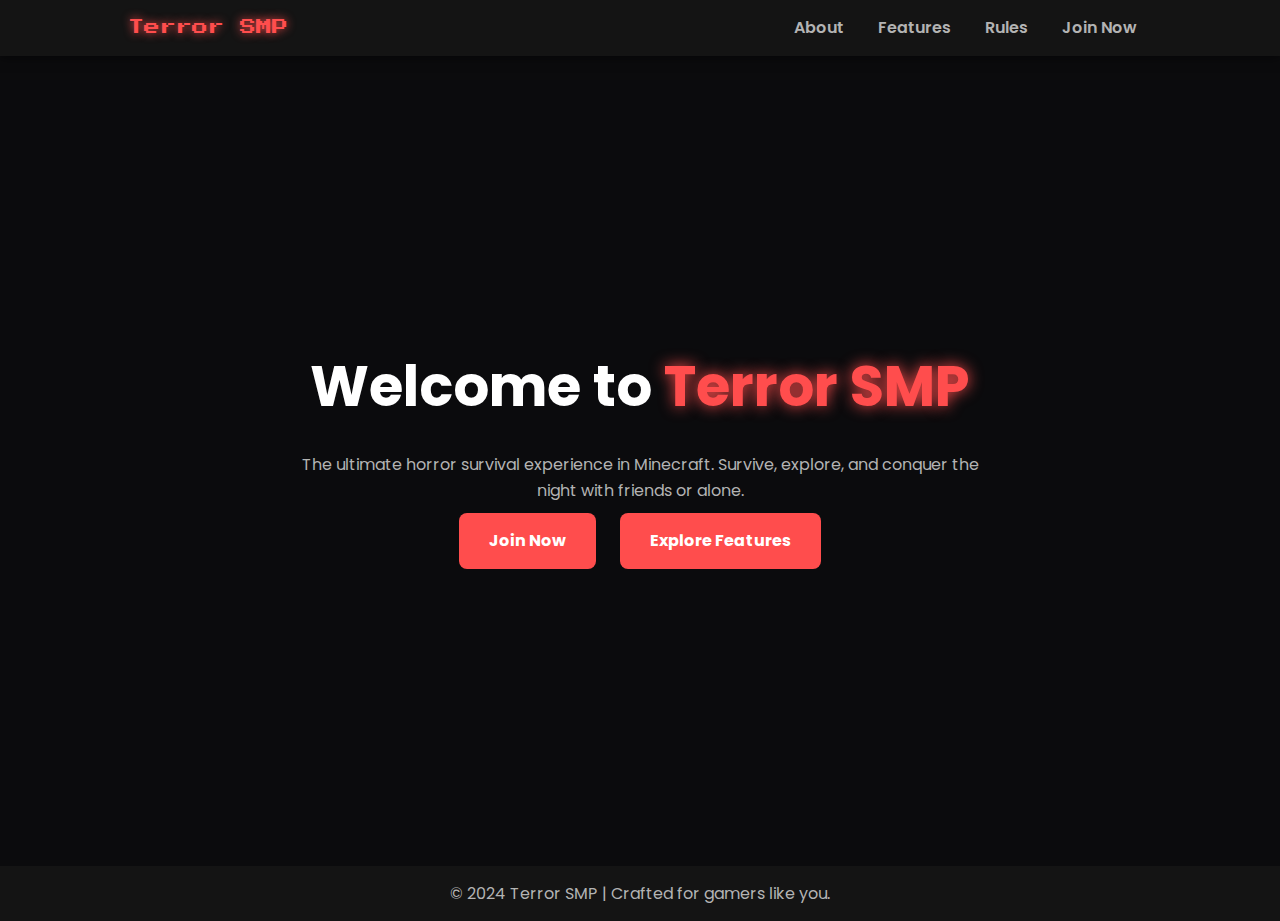
<file: index.html>
<!DOCTYPE html>
<html lang="en">
<head>
    <meta charset="UTF-8">
    <meta name="viewport" content="width=device-width, initial-scale=1.0">
    <title>Terror SMP</title>
    <link href="https://fonts.googleapis.com/css2?family=Press+Start+2P&family=Poppins:wght@300;400;600&display=swap" rel="stylesheet">
    <link rel="stylesheet" href="style.css">
</head>
<body>
    <nav>
        <div class="logo">Terror SMP</div>
        <div>
            <a href="about.html">About</a>
            <a href="features.html">Features</a>
            <a href="rules.html">Rules</a>
            <a href="join.html">Join Now</a>
        </div>
    </nav>

    <section class="hero">
        <h1>Welcome to <span>Terror SMP</span></h1>
        <p>The ultimate horror survival experience in Minecraft. Survive, explore, and conquer the night with friends or alone.</p>
        <div class="buttons">
            <a href="join.html" class="btn-primary">Join Now</a>
            <a href="features.html" class="btn-primary">Explore Features</a>
        </div>
    </section>

    <footer>
        © 2024 Terror SMP | Crafted for gamers like you.
    </footer>
</body>
</html>
</file>
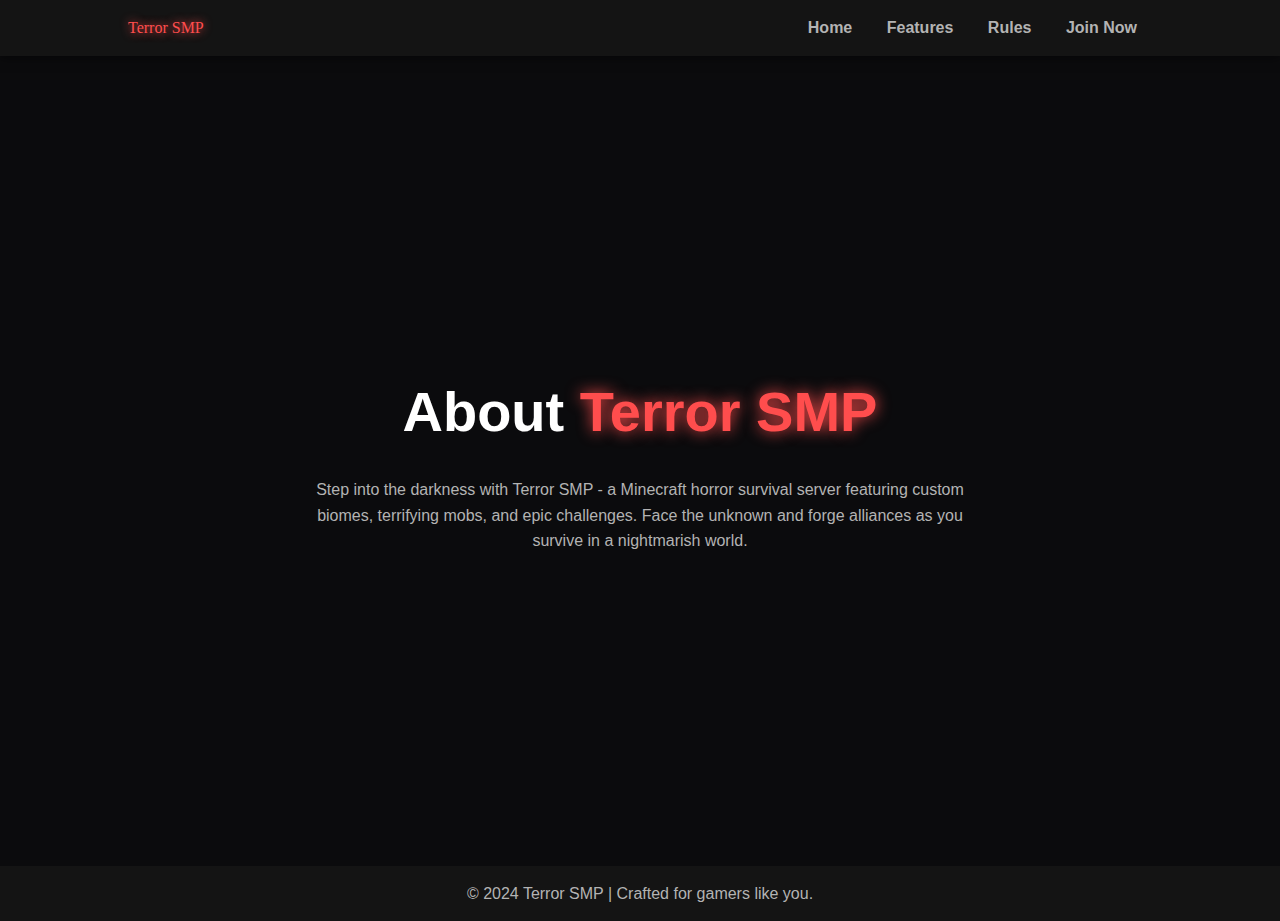
<file: about.html>
<!DOCTYPE html>
<html lang="en">
<head>
    <meta charset="UTF-8">
    <meta name="viewport" content="width=device-width, initial-scale=1.0">
    <title>About Terror SMP</title>
    <link rel="stylesheet" href="style.css">
</head>
<body>
    <nav>
        <div class="logo">Terror SMP</div>
        <div>
            <a href="index.html">Home</a>
            <a href="features.html">Features</a>
            <a href="rules.html">Rules</a>
            <a href="join.html">Join Now</a>
        </div>
    </nav>

    <section class="content">
        <h1>About <span>Terror SMP</span></h1>
        <p>Step into the darkness with Terror SMP - a Minecraft horror survival server featuring custom biomes, terrifying mobs, and epic challenges. Face the unknown and forge alliances as you survive in a nightmarish world.</p>
    </section>

    <footer>
        © 2024 Terror SMP | Crafted for gamers like you.
    </footer>
</body>
</html>
</file>
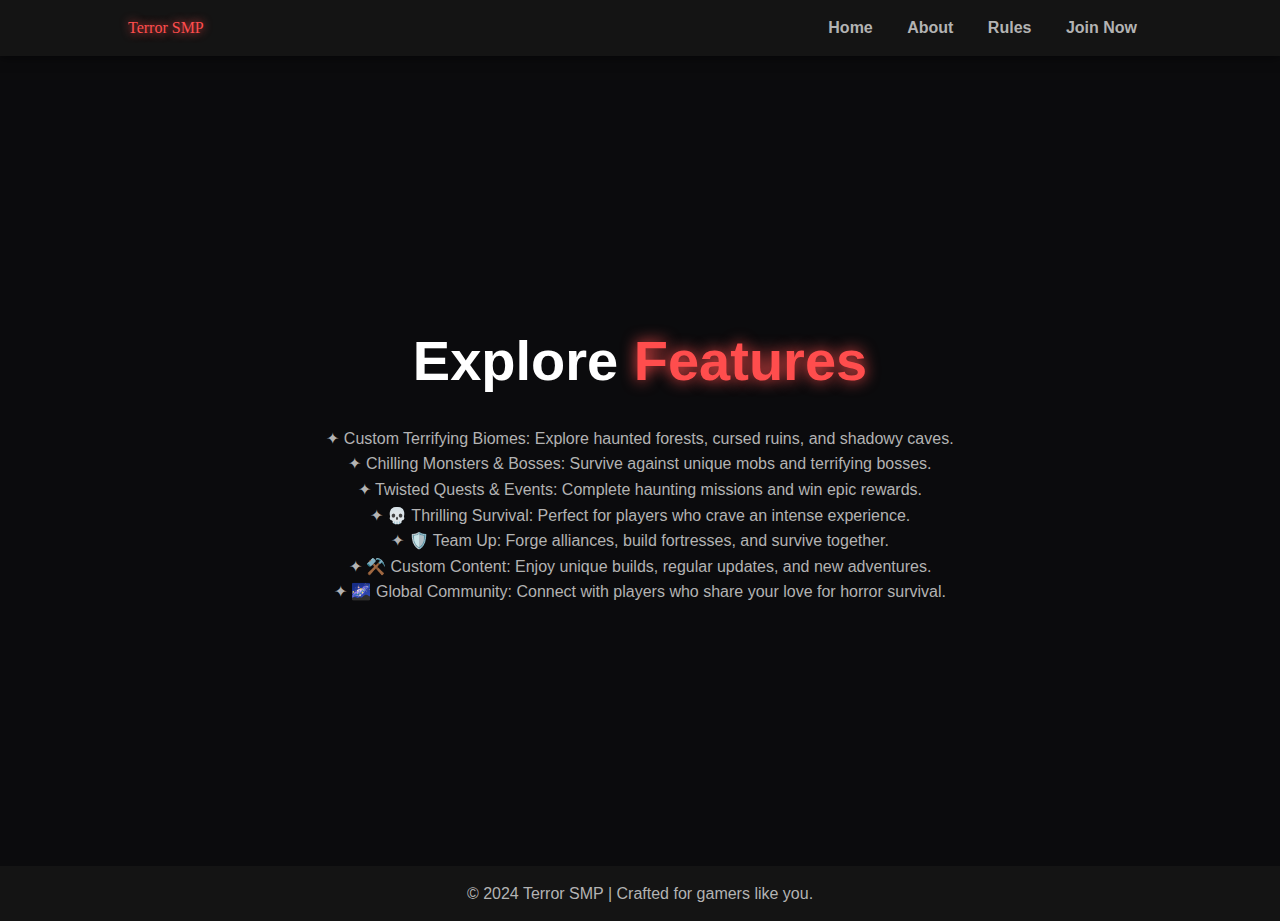
<file: features.html>
<!DOCTYPE html>
<html lang="en">
<head>
    <meta charset="UTF-8">
    <meta name="viewport" content="width=device-width, initial-scale=1.0">
    <title>Features - Terror SMP</title>
    <link rel="stylesheet" href="style.css">
</head>
<body>
    <nav>
        <div class="logo">Terror SMP</div>
        <div>
            <a href="index.html">Home</a>
            <a href="about.html">About</a>
            <a href="rules.html">Rules</a>
            <a href="join.html">Join Now</a>
        </div>
    </nav>

    <section class="content">
        <h1>Explore <span>Features</span></h1>
        <p>
            ✦ Custom Terrifying Biomes: Explore haunted forests, cursed ruins, and shadowy caves. <br>
            ✦ Chilling Monsters & Bosses: Survive against unique mobs and terrifying bosses. <br>
            ✦ Twisted Quests & Events: Complete haunting missions and win epic rewards. <br>
            ✦ 💀 Thrilling Survival: Perfect for players who crave an intense experience. <br>
            ✦ 🛡️ Team Up: Forge alliances, build fortresses, and survive together. <br>
            ✦ ⚒️ Custom Content: Enjoy unique builds, regular updates, and new adventures. <br>
            ✦ 🌌 Global Community: Connect with players who share your love for horror survival.
        </p>
    </section>

    <footer>
        © 2024 Terror SMP | Crafted for gamers like you.
    </footer>
</body>
</html>
</file>
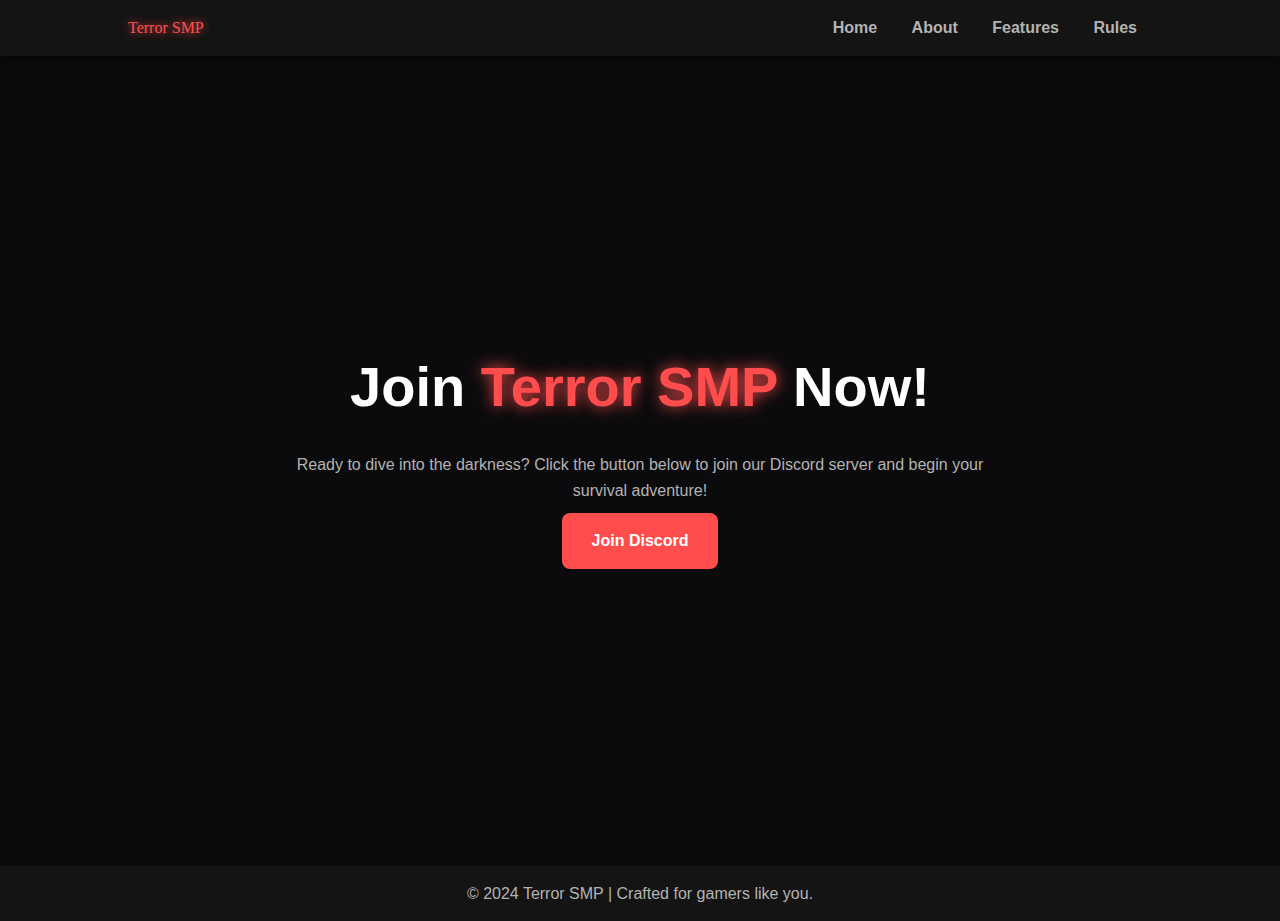
<file: join.html>
<!DOCTYPE html>
<html lang="en">
<head>
    <meta charset="UTF-8">
    <meta name="viewport" content="width=device-width, initial-scale=1.0">
    <title>Join Now - Terror SMP</title>
    <link rel="stylesheet" href="style.css">
</head>
<body>
    <nav>
        <div class="logo">Terror SMP</div>
        <div>
            <a href="index.html">Home</a>
            <a href="about.html">About</a>
            <a href="features.html">Features</a>
            <a href="rules.html">Rules</a>
        </div>
    </nav>

    <section class="content">
        <h1>Join <span>Terror SMP</span> Now!</h1>
        <p>
            Ready to dive into the darkness? Click the button below to join our Discord server and begin your survival adventure!
        </p>
        <div class="buttons">
            <a href="https://discord.gg/38yDnYGJDh" class="btn-primary" target="_blank">Join Discord</a>
        </div>
    </section>

    <footer>
        © 2024 Terror SMP | Crafted for gamers like you.
    </footer>
</body>
</html>
</file>
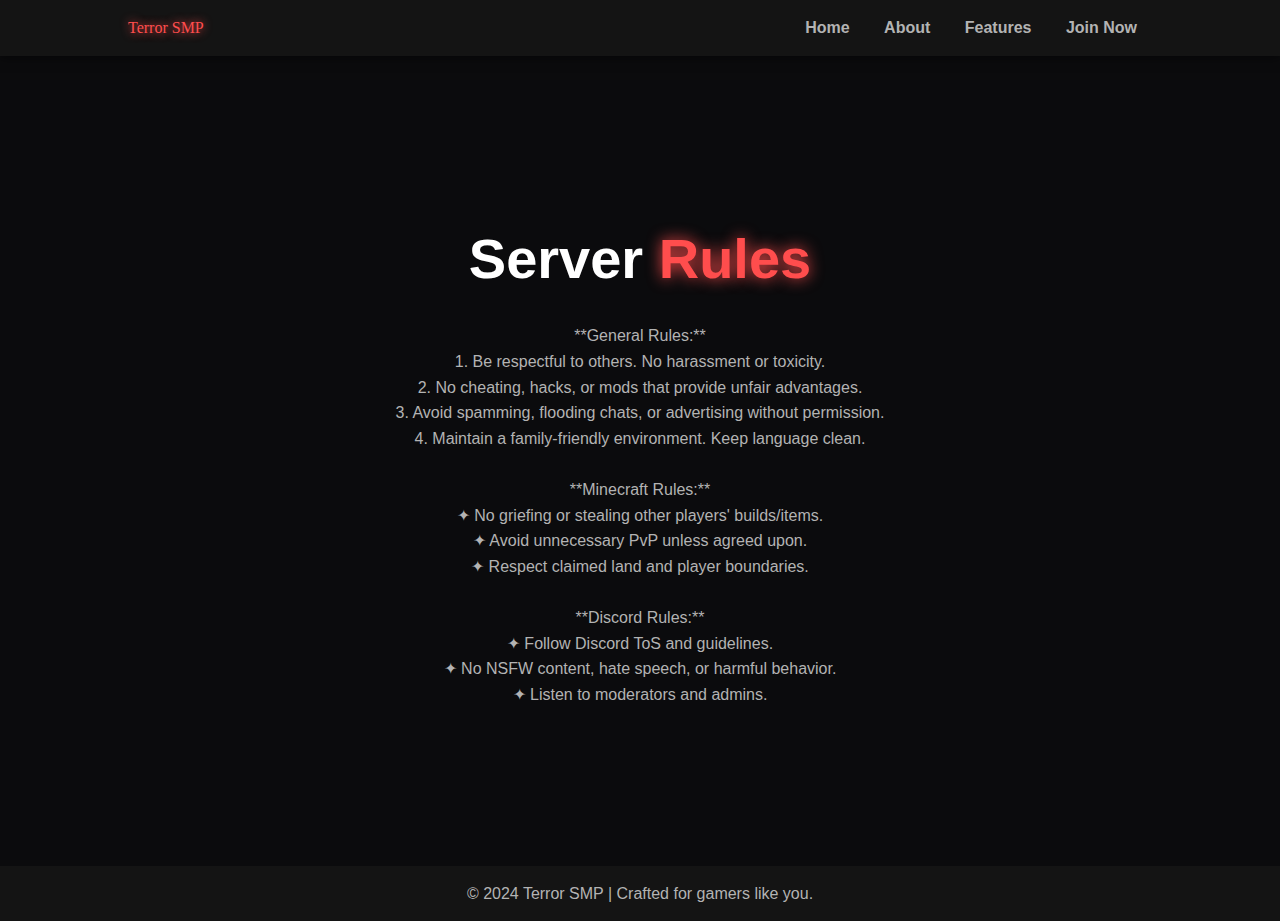
<file: rules.html>
<!DOCTYPE html>
<html lang="en">
<head>
    <meta charset="UTF-8">
    <meta name="viewport" content="width=device-width, initial-scale=1.0">
    <title>Rules - Terror SMP</title>
    <link rel="stylesheet" href="style.css">
</head>
<body>
    <nav>
        <div class="logo">Terror SMP</div>
        <div>
            <a href="index.html">Home</a>
            <a href="about.html">About</a>
            <a href="features.html">Features</a>
            <a href="join.html">Join Now</a>
        </div>
    </nav>

    <section class="content">
        <h1>Server <span>Rules</span></h1>
        <p>
            **General Rules:** <br>
            1. Be respectful to others. No harassment or toxicity. <br>
            2. No cheating, hacks, or mods that provide unfair advantages. <br>
            3. Avoid spamming, flooding chats, or advertising without permission. <br>
            4. Maintain a family-friendly environment. Keep language clean. <br><br>
            
            **Minecraft Rules:** <br>
            ✦ No griefing or stealing other players' builds/items. <br>
            ✦ Avoid unnecessary PvP unless agreed upon. <br>
            ✦ Respect claimed land and player boundaries. <br><br>

            **Discord Rules:** <br>
            ✦ Follow Discord ToS and guidelines. <br>
            ✦ No NSFW content, hate speech, or harmful behavior. <br>
            ✦ Listen to moderators and admins. <br>
        </p>
    </section>

    <footer>
        © 2024 Terror SMP | Crafted for gamers like you.
    </footer>
</body>
</html>
</file>
<file: style.css>
/* General Reset */
* {
    margin: 0;
    padding: 0;
    box-sizing: border-box;
}

body {
    font-family: 'Poppins', sans-serif;
    background-color: #0b0b0d;
    color: #ffffff;
    line-height: 1.6;
}

a {
    text-decoration: none;
    color: inherit;
}

nav {
    display: flex;
    justify-content: space-between;
    align-items: center;
    padding: 15px 10%;
    background-color: #141414;
    box-shadow: 0 2px 10px rgba(0, 0, 0, 0.5);
}

.logo {
    font-family: 'Press Start 2P', cursive;
    color: #ff4d4d;
    text-shadow: 0 0 10px #ff4d4d;
}

nav a {
    color: #b3b3b3;
    margin: 0 15px;
    font-weight: 600;
    transition: all 0.3s ease;
}

nav a:hover {
    color: #ff4d4d;
    text-shadow: 0 0 10px #ff4d4d;
}

.hero, .content {
    height: 90vh;
    display: flex;
    flex-direction: column;
    justify-content: center;
    align-items: center;
    text-align: center;
    padding: 0 10%;
}

h1 {
    font-size: 3.5em;
    margin-bottom: 20px;
}

span {
    color: #ff4d4d;
    text-shadow: 0 0 15px #ff4d4d;
}

p {
    color: #b3b3b3;
    max-width: 700px;
}

.buttons a {
    display: inline-block;
    padding: 15px 30px;
    margin: 10px;
    border-radius: 8px;
    font-weight: bold;
    transition: all 0.3s ease;
}

.btn-primary {
    background-color: #ff4d4d;
    color: #ffffff;
}

.btn-primary:hover {
    background-color: #d84343;
}

footer {
    text-align: center;
    padding: 15px;
    background-color: #141414;
    color: #b3b3b3;
}
</file>
